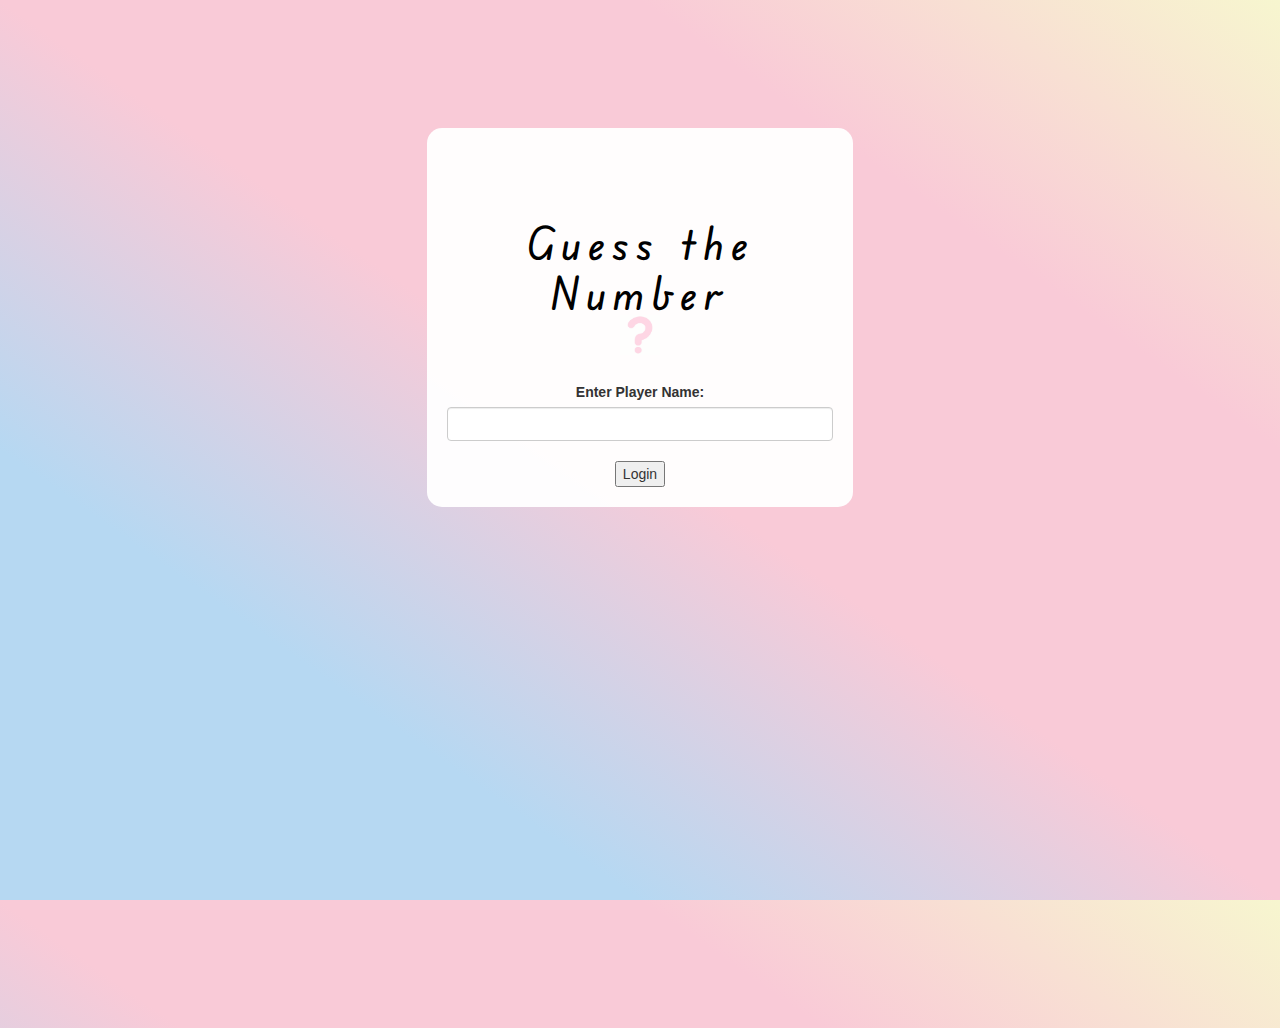
<file: index.html>
<!DOCTYPE html>
<html>
<head>
	<title>Guess the Number</title>
<link href="https://fonts.googleapis.com/css2?family=Amatic+SC:wght@700&family=Bebas+Neue&family=
Caveat:wght@600&family=Edu+VIC+WA+NT+Beginner:wght@400;600&family=Fascinate+Inline&family=Lobster&
family=Nanum+Myeongjo:wght@700&family=Patrick+Hand&family=Poiret+One&family=Quicksand&family=Slabo+27px&display=swap" rel="stylesheet">
   

<meta name="viewport" content="width=device-width, initial-scale=1">
<link rel="stylesheet" href="https://maxcdn.bootstrapcdn.com/bootstrap/3.4.0/css/bootstrap.min.css">
<script src="https://ajax.googleapis.com/ajax/libs/jquery/3.4.1/jquery.min.js"></script>
<script src="https://maxcdn.bootstrapcdn.com/bootstrap/3.4.0/js/bootstrap.min.js"></script>

<link rel="stylesheet" type="text/css" href="style.css">
<script src="login.js"></script>
</head>
<body>

<center>

<form>
	<div class="col-lg-4 col-md-6 col-sm-6 col-xs-11 login_div">

        <h1 class="header">
            Guess the Number
            <br>
            <sup>
                <img id="logo" src="pink-question-mark.gif">
                </sup>
        </h1>
          
        <div>
            <label for="guessField">Enter Player Name: </label>
            <br>
            <input type="text" id="player_name" class="form-control">
            </div>
        </br>
        <Button type="submit" onclick="login()">Login</Button>
        
        </div>
	</div>
</form>
</center>

</body>
</html>
</file>
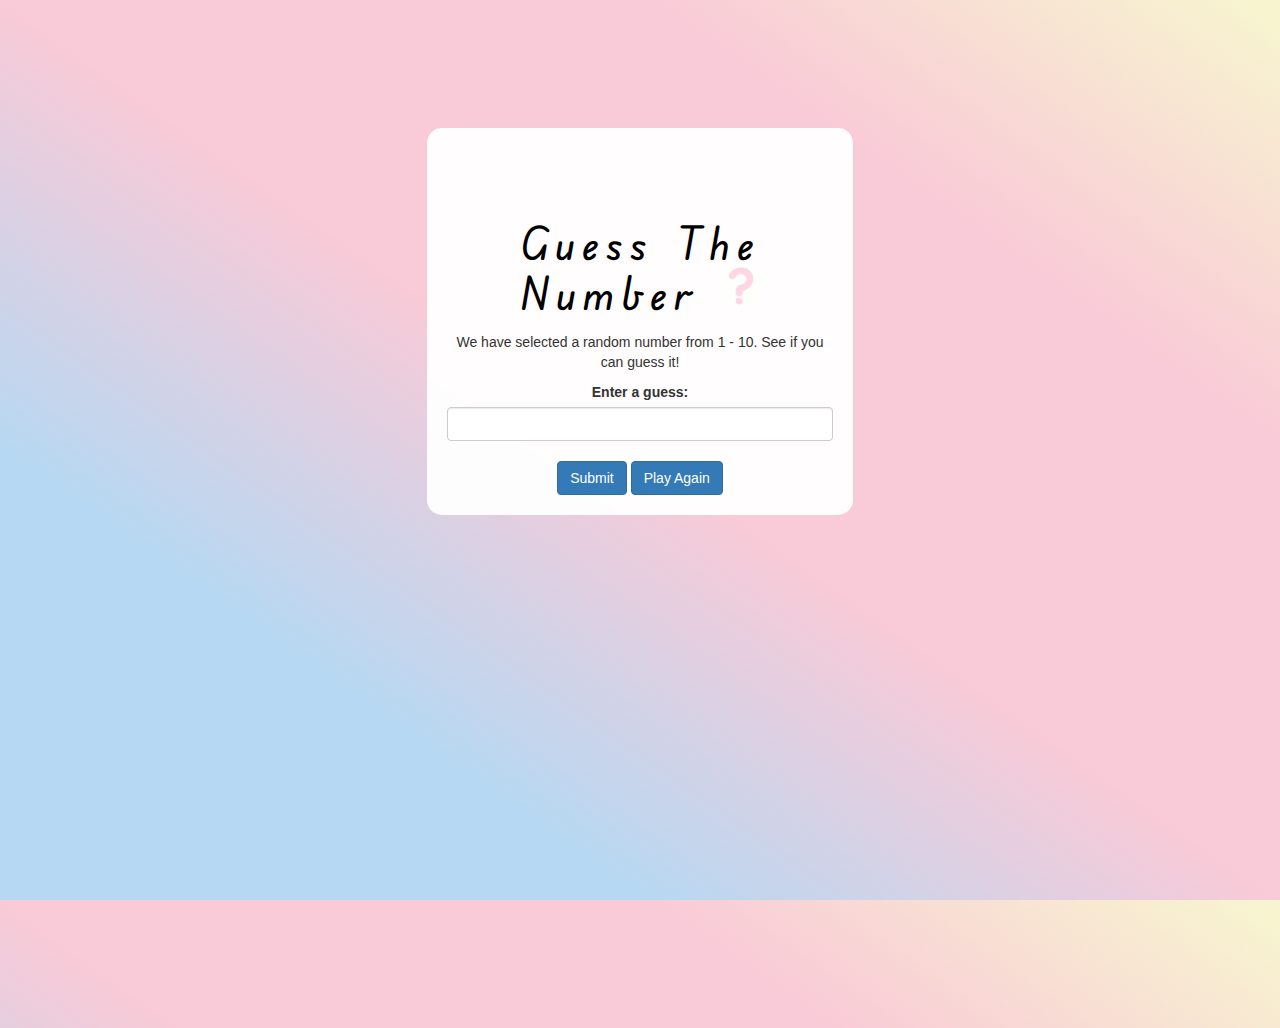
<file: gamepage.html>
<!DOCTYPE html>
<html>
<head>
    <title>Guess the Number</title>

 <link href="https://fonts.googleapis.com/css2?family=Amatic+SC:wght@700&family=Bebas+Neue&family=
Caveat:wght@600&family=Edu+VIC+WA+NT+Beginner:wght@400;600&family=Fascinate+Inline&family=Lobster&
family=Nanum+Myeongjo:wght@700&family=Patrick+Hand&family=Poiret+One&family=Quicksand&family=Slabo+27px&display=swap" rel="stylesheet">

<meta name="viewport" content="width=device-width, initial-scale=1">
<link rel="stylesheet" href="https://maxcdn.bootstrapcdn.com/bootstrap/3.4.0/css/bootstrap.min.css">
<script src="https://ajax.googleapis.com/ajax/libs/jquery/3.4.1/jquery.min.js"></script>
<script src="https://maxcdn.bootstrapcdn.com/bootstrap/3.4.0/js/bootstrap.min.js"></script>

<link rel="stylesheet" type="text/css" href="style.css">
<script src="gamepage.js"></script>
</head>
<body onload="playAgain()">

<center>


    <div class="col-lg-4 col-md-6 col-sm-6 col-xs-11 login_div">

        <h1 class="header">Guess The Number
            <sup>
                <img id="logo" src="pink-question-mark.gif">
                </sup>
        </h1>
 
        <p>We have selected a random number from 1 - 10.
        See if you can guess it!</p>
         
        <div>
            <label for="guessField">Enter a guess: </label>
            <br>
           
            <input type="text" id="guessField" class="form-control">
           
            </div>
        </br>
       
        <button type="submit" class="btn btn-primary" onclick="submit()">Submit</button>
         
        <button class= "btn btn-primary" onclick="playAgain()">Play Again</button>
        </div>
    </div>
</center>

</body>
</html>
</file>
<file: style.css>
html, body
{
  height: 100%;
  margin: 0;
}

body
{
background-image: linear-gradient(to right top, #B6D8F2, #B6D8F2, #F9CAD7, #F9CAD7, #F7F6CF);
}

.header
{
	color: black;font-family: 'Edu VIC WA NT Beginner' ;font-size: 45px;letter-spacing: 7px;margin-top: 70px;
}

#logo{
    width: 40px ;
    opacity:40%
}


.login_div
{
    margin:10%;
	background: rgba(255,255,255,0.95);
    float: none;
    border-radius: 15px;
    padding: 20px;  
}
</file>
